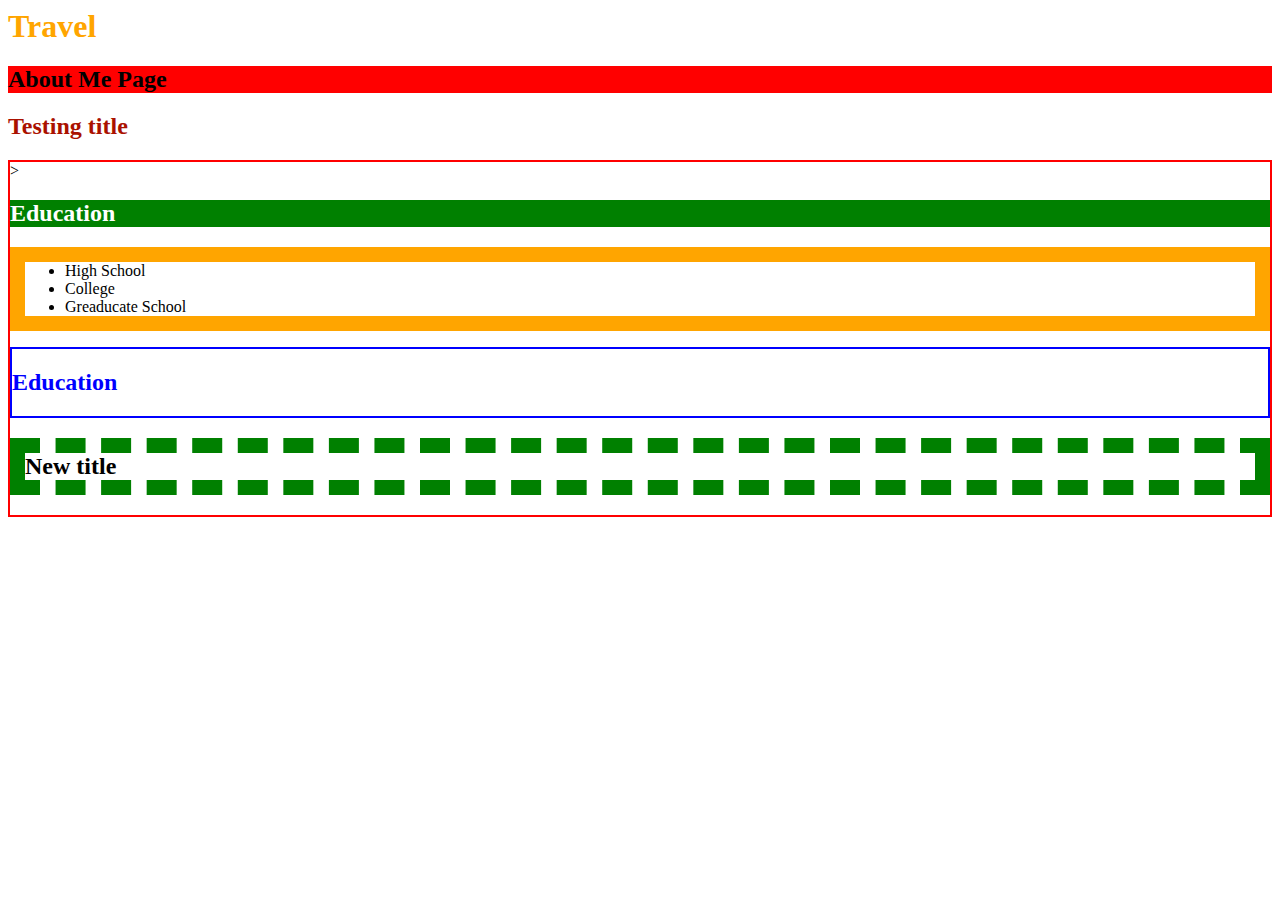
<file: Pages/Day 2.html>
<html>
<head>

<style>
h1{
	color:  orange;
}

.education {
	color:  Blue;
	border: 2px solid blue;
}

#special {

	border: 15px dashed green;
}

</style>
</head>

	<!-- travel -->
	<div>
		<h1> Travel </h1>

		<!-- CSS(casading style sheet) is about style -->
<!-- background-color: yellow
	font-weight: bold -->

<!-- colors -->
<!-- three ways to tell css which color you want
1. the actual color name
style="color:red"
2. RGB (red green blue) :  the numbers fo from 0-255
style="color:  rgb(255,0,126)
3.  Hexadecimals (RGB) :  the digits/letters
go from 00 to ff
style="color:#00ffaa"
 -->

<!-- Classes:  Variable name for a style .education
IDs:  The only difference classes and ID's is that ID's can only be used once (and are therefore more specific) #Special
 -->

<h2 style="background-color:red">About Me Page </h2>

<h2 style="color:#AA1100">Testing title</h2>

<!-- this border the entiresection -->
<div style="border:2px solid red">>

<h2 style="background-color:green;color:white"> Education </h2>

<!-- the 15px is the width of the broder -->
<ul style="border: 15px solid orange">
	<li>High School</li>
	<li>College</li>
	<li>Greaducate School</li>
</ul>

<div class="education">
	<h2> Education</h2>

</div>

<div>
	<h2 id="special"> New title </h2>

</div>
</file>
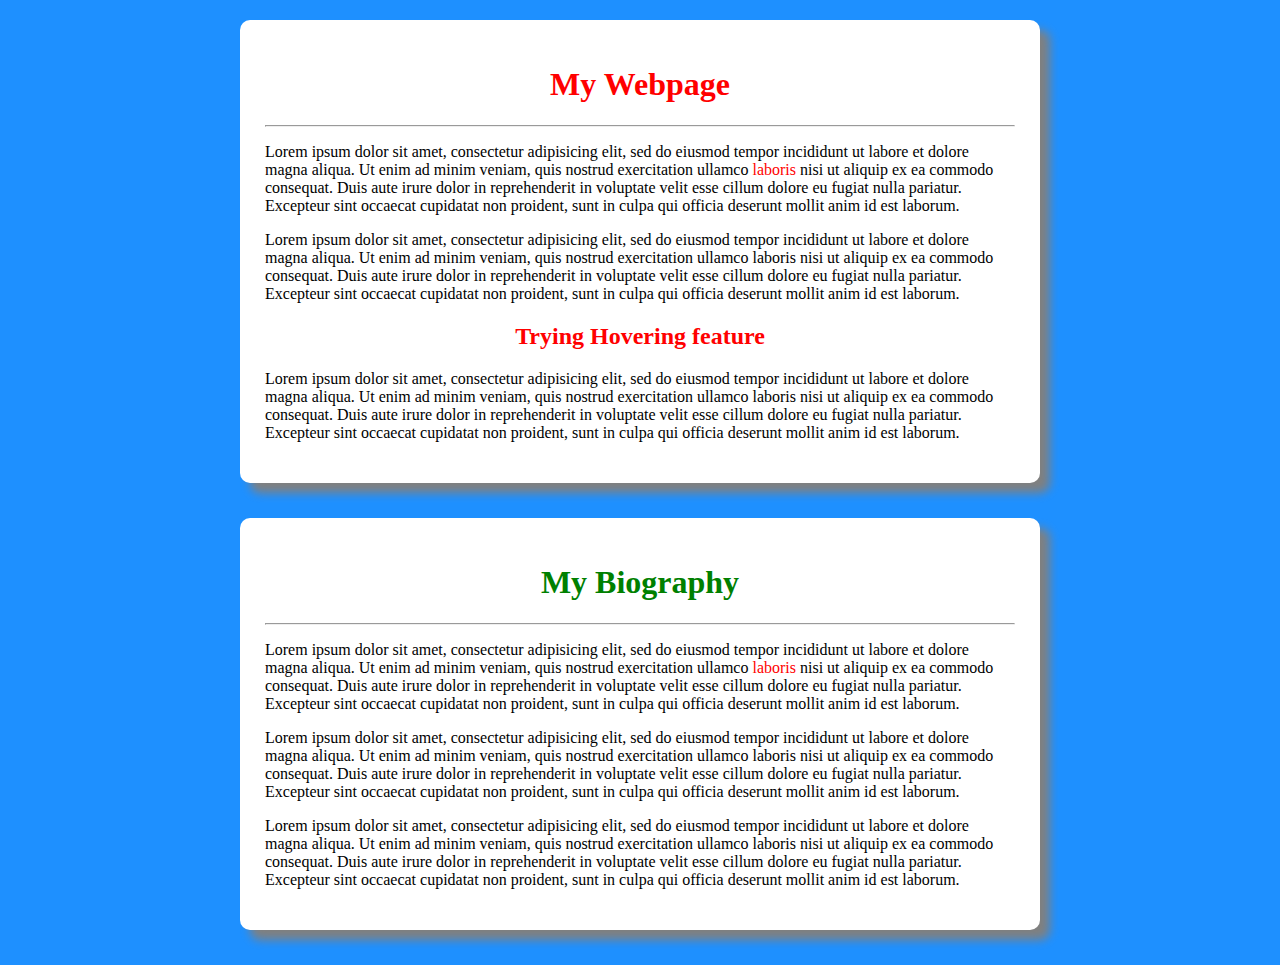
<file: Pages/day 3.html>
<html>
<head>

<style type="text/css">
/*everything inside here is css*/
	body{
		background-color:dodgerblue;
	}

/*class sector*/
	.section{
		background-color:white;
		width:750px;
		margin:-20px auto;
		/*text-align:center;*/
		padding:25px;
		border-radius: 10px; 	
		box-shadow:10px 10px 10px grey;

/*this element centers block elements*/
		margin:20px auto;
	}
.section2{
		background-color:white;
		width:750px;
		margin:35px auto;
		/*text-align:center;*/
		padding:25px;
		border-radius: 10px; 	
		box-shadow:10px 10px 10px grey;

}
/*descent class*/
.section h1,h2{

	color:red;
	text-align: center;

}

.section h1:hover{

		color:blue;
	}


#specific{
	color:green;
	text-align: center;
}


h2:hover{

		color:blue;
	}
 

</style>

	<title> Day 3 </title>
  


<!-- id one time and class overall multiple times-->
<body>

<div class="section">
	<h1> My Webpage</h1>
	<hr>
  <p>Lorem ipsum dolor sit amet, consectetur adipisicing elit, sed do eiusmod
  tempor incididunt ut labore et dolore magna aliqua. Ut enim ad minim veniam,
  quis nostrud exercitation ullamco <span style="color:red">laboris</span> nisi ut aliquip ex ea commodo
  consequat. Duis aute irure dolor in reprehenderit in voluptate velit esse
  cillum dolore eu fugiat nulla pariatur. Excepteur sint occaecat cupidatat non
  proident, sunt in culpa qui officia deserunt mollit anim id est laborum.
  </p>

  <p>Lorem ipsum dolor sit amet, consectetur adipisicing elit, sed do eiusmod
  tempor incididunt ut labore et dolore magna aliqua. Ut enim ad minim veniam,
  quis nostrud exercitation ullamco laboris nisi ut aliquip ex ea commodo
  consequat. Duis aute irure dolor in reprehenderit in voluptate velit esse
  cillum dolore eu fugiat nulla pariatur. Excepteur sint occaecat cupidatat non
  proident, sunt in culpa qui officia deserunt mollit anim id est laborum.
  </p>

<h2> Trying Hovering feature</h2>

<p>Lorem ipsum dolor sit amet, consectetur adipisicing elit, sed do eiusmod
tempor incididunt ut labore et dolore magna aliqua. Ut enim ad minim veniam,
quis nostrud exercitation ullamco laboris nisi ut aliquip ex ea commodo
consequat. Duis aute irure dolor in reprehenderit in voluptate velit esse
cillum dolore eu fugiat nulla pariatur. Excepteur sint occaecat cupidatat non
proident, sunt in culpa qui officia deserunt mollit anim id est laborum.


</p>

</div>


<div class="section2">
	<h1 id="specific">My Biography</h1>
	<hr>
  <p>Lorem ipsum dolor sit amet, consectetur adipisicing elit, sed do eiusmod
  tempor incididunt ut labore et dolore magna aliqua. Ut enim ad minim veniam,
  quis nostrud exercitation ullamco <span style="color:red">laboris</span> nisi ut aliquip ex ea commodo
  consequat. Duis aute irure dolor in reprehenderit in voluptate velit esse
  cillum dolore eu fugiat nulla pariatur. Excepteur sint occaecat cupidatat non
  proident, sunt in culpa qui officia deserunt mollit anim id est laborum.
  </p>

  <p>Lorem ipsum dolor sit amet, consectetur adipisicing elit, sed do eiusmod
  tempor incididunt ut labore et dolore magna aliqua. Ut enim ad minim veniam,
  quis nostrud exercitation ullamco laboris nisi ut aliquip ex ea commodo
  consequat. Duis aute irure dolor in reprehenderit in voluptate velit esse
  cillum dolore eu fugiat nulla pariatur. Excepteur sint occaecat cupidatat non
  proident, sunt in culpa qui officia deserunt mollit anim id est laborum.
  </p>

<p>Lorem ipsum dolor sit amet, consectetur adipisicing elit, sed do eiusmod
tempor incididunt ut labore et dolore magna aliqua. Ut enim ad minim veniam,
quis nostrud exercitation ullamco laboris nisi ut aliquip ex ea commodo
consequat. Duis aute irure dolor in reprehenderit in voluptate velit esse
cillum dolore eu fugiat nulla pariatur. Excepteur sint occaecat cupidatat non
proident, sunt in culpa qui officia deserunt mollit anim id est laborum.


</p>

</div>

</body>
</html>
</file>
